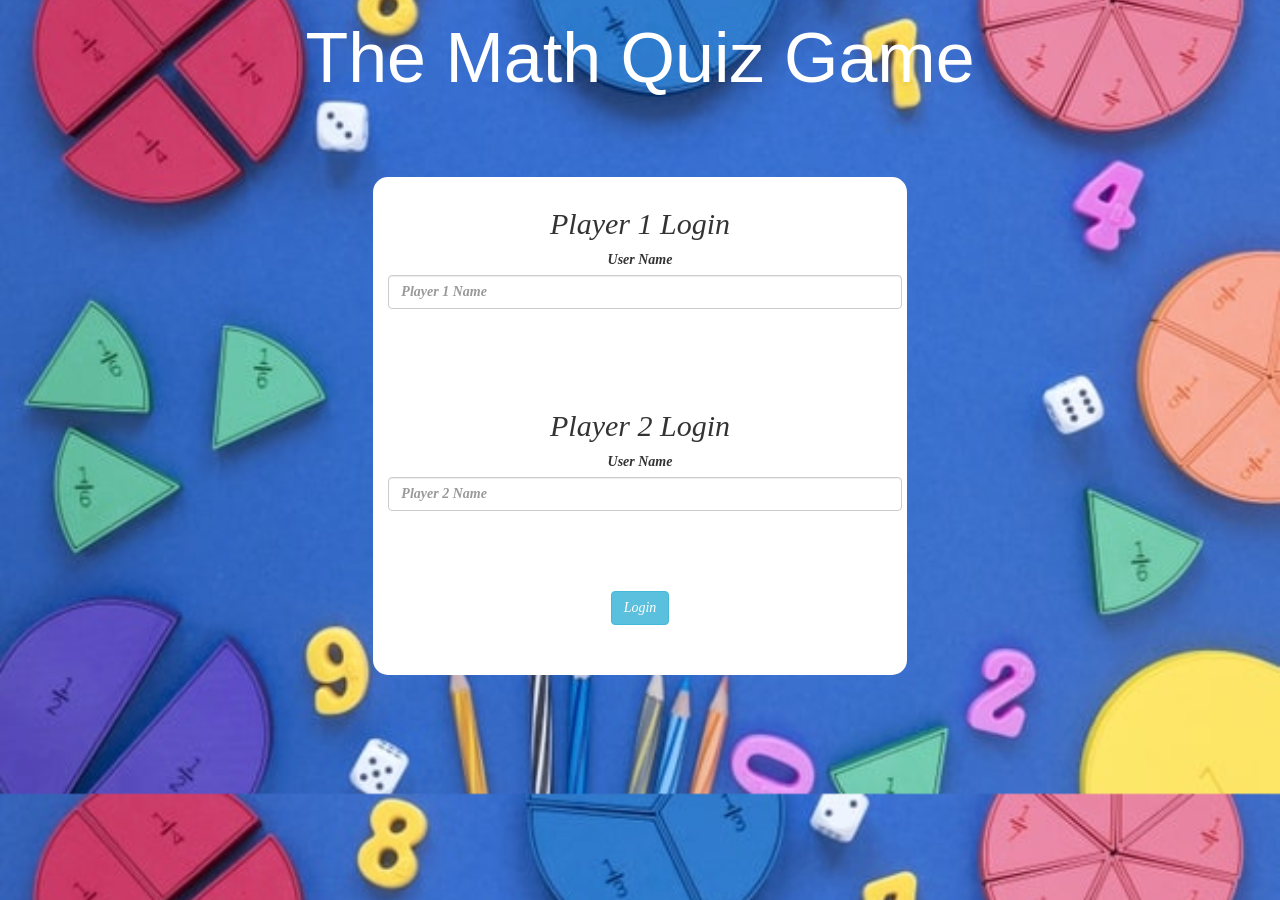
<file: index.html>
<!DOCTYPE html>
<html>
<head>
    <body>
	<title>Game</title>

<meta name="viewport" content="width=device-width, initial-scale=1">
<link rel="stylesheet" href="https://maxcdn.bootstrapcdn.com/bootstrap/3.4.0/css/bootstrap.min.css">
<script src="https://ajax.googleapis.com/ajax/libs/jquery/3.4.1/jquery.min.js"></script>
<script src="https://maxcdn.bootstrapcdn.com/bootstrap/3.4.0/js/bootstrap.min.js"></script>
<link rel="stylesheet" type="text/css" href="style.css">

<center>

    <h1>The Math Quiz Game</h1>
<div class="col-lg-5 col-sm-8 col-xs-11 login_div1">
    <h2>Player 1 Login</h1>
    <label>User Name</label>
    <input type="text" class="form-control" id="player1_login" placeholder="Player 1 Name">
    <br> <br>

<br> <br> <br>
    <h2>Player 2 Login</h1>
    <label>User Name</label>
    <input type="text" class="form-control" id="player2_login" placeholder="Player 2 Name">
    <br> <br> <br><br> <br>

    <button id="login_button" class="btn btn-info"  onclick="adduser()">Login</button>
    <br> <br> <br>
</div>


<br> <br> <br>



</center>

<script src="main.js"></script>
</body>
</file>
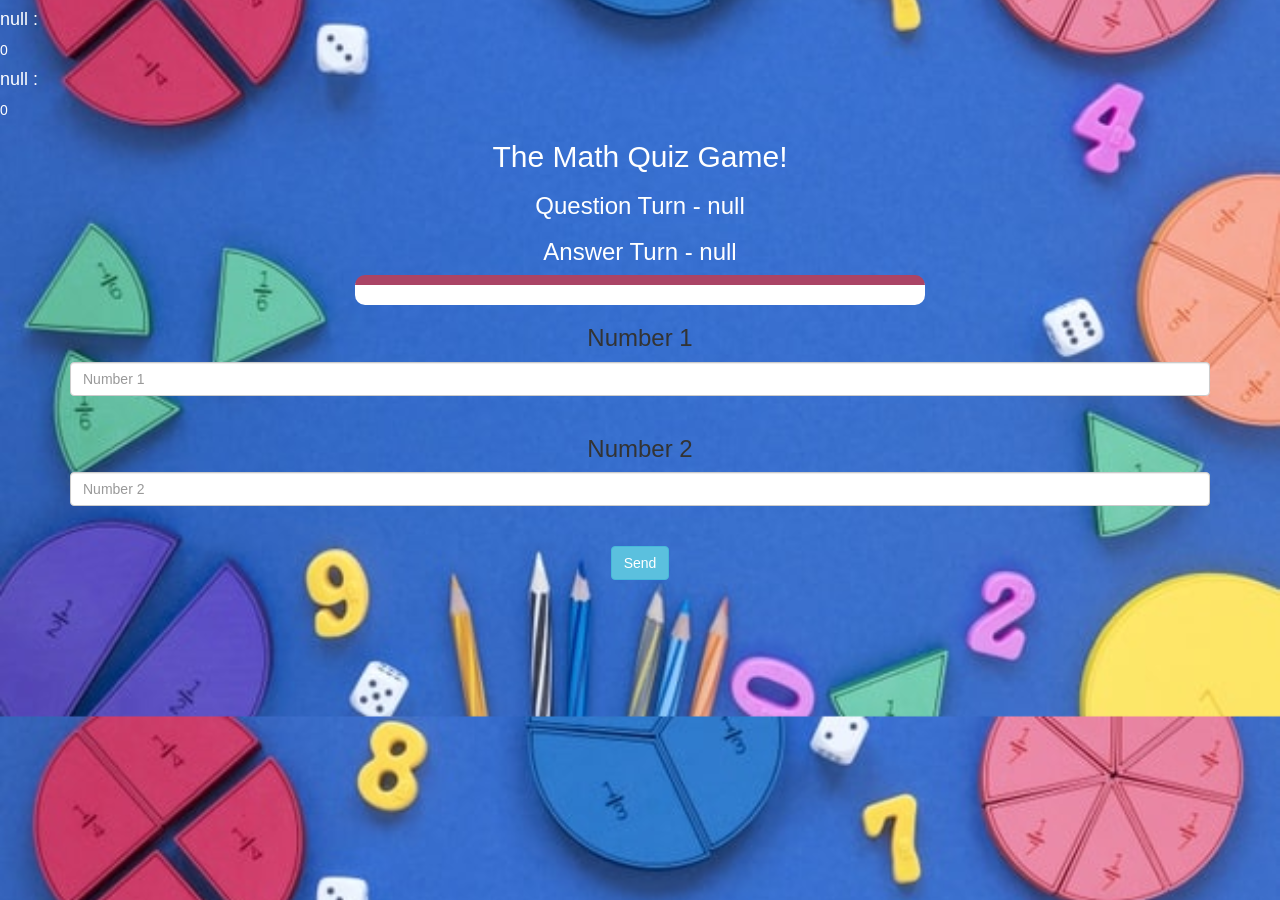
<file: 2.html>
<!DOCTYPE html>
<html>
<head>
<title>The Math Quiz Game</title>

<meta name="viewport" content="width=device-width, initial-scale=1">
<link rel="stylesheet" href="https://maxcdn.bootstrapcdn.com/bootstrap/3.4.0/css/bootstrap.min.css">
<script src="https://ajax.googleapis.com/ajax/libs/jquery/3.4.1/jquery.min.js"></script>
<script src="https://maxcdn.bootstrapcdn.com/bootstrap/3.4.0/js/bootstrap.min.js"></script>
<link rel="stylesheet" type="text/css" href="style.css">
</head>



<body>

    <h4 id="Player1_name"></h4> <span id="player1_score"></span> <br>
	<h4 id="player2_name"></h4> <span id="player2_score"></span>

    <div  class="container">
        <center>
            <h2 style="color: white;">The Math Quiz Game!</h2>
            <h3 id="question"></h3>
		    <h3 id="answer"></h3>
            <div id="output" class="col-lg-6"></div>

            <h3>Number 1</h3>
            <input type="number" id="number1" placeholder="Number 1" class="form-control">
            <br>
            <h3>Number 2</h3>
            <input type="number" id="number2" placeholder="Number 2" class="form-control">
            <br> <br>

            <button id="btn_send" onclick="send()" class="btn btn-info"> Send </button>
        </center>
    </div>





</body>
<script src="2.js"></script>
</file>
<file: style.css>
body
{
    background-image: url("math-background.jpg");
	background-size: cover;
	background-position:center;
    margin-top:0;
    margin-bottom:0;
    margin-left: auto;
    margin-right: auto;
}
	.login_div1
	{
		margin-top: 80px;
		font-style: italic;
		background: white;
		font-family: script;
		font-weight: bolder;
		font-size: 500;
		padding: 10px;
		float: none;
		border-radius: 15px;
	}



#player1_login , #player2_login
{
	display: inline-block;
	margin-left: 5px;
	margin-right: 15px;
}

#player1_login:hover{
	background-color: aliceblue;
}
#player2_login:hover{
	background-color: aliceblue;
}

#output{
    background: white;
    border-radius: 10px;
    border-top: 10px solid #AA4465;
    padding: 10px;
    float: none;
    text-align: left;
}

h4{
	color: white;
}

#player1_score , #player2_score{
	color: white;
}

#question , #answer{
	color: white;
}

h1{
	color:white;
	font-size: 70px;
}
</file>
